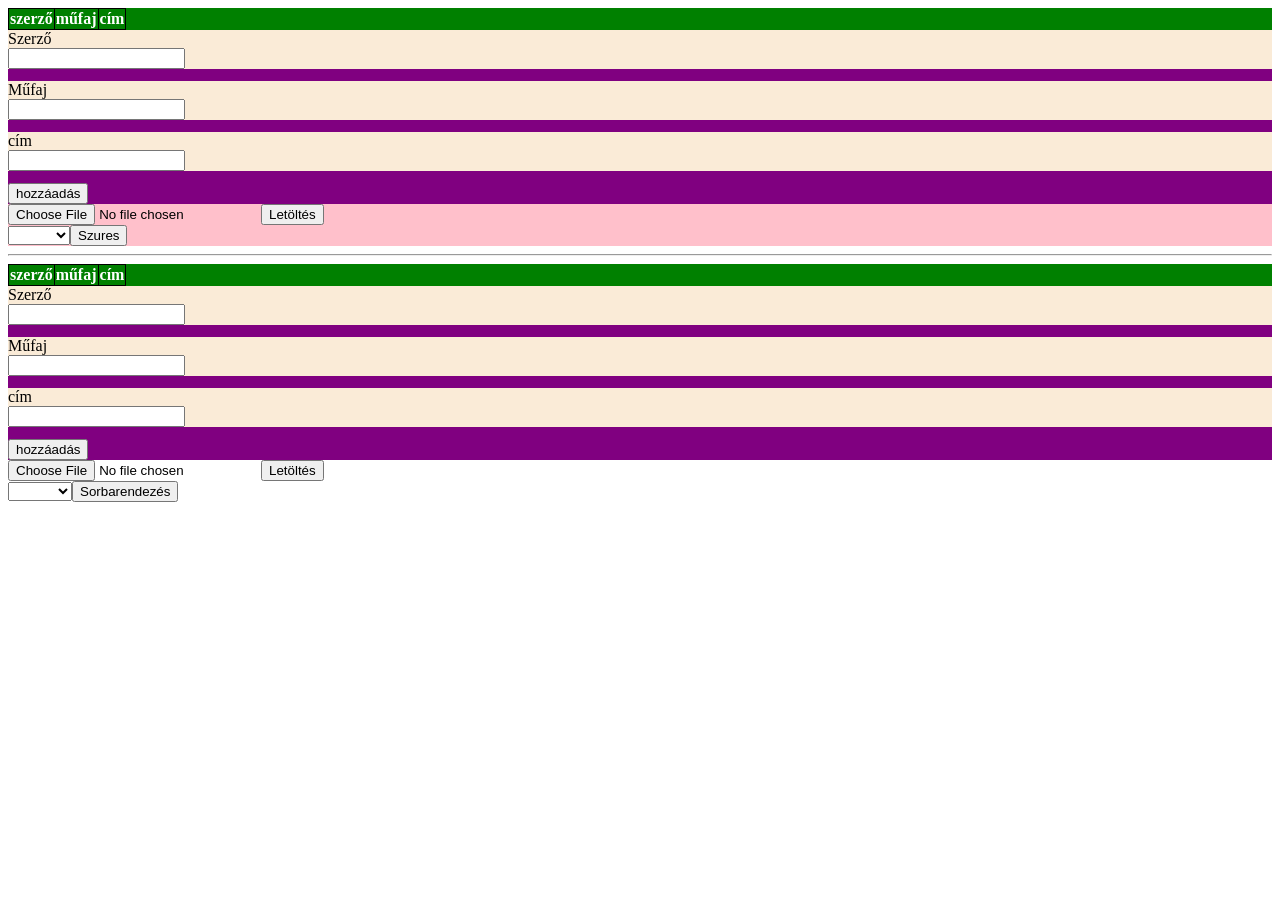
<file: Alkotasok/index.html>
<!DOCTYPE html>
<html lang="en">
<head>
    <meta charset="UTF-8">
    <meta name="viewport" content="width=device-width, initial-scale=1.0">
    <title>Potlas ref</title>
    <link rel="stylesheet" href="style.css">
</head>
<body>
    <script src="functions.js"></script>
    <script src="main.js"></script>
    <script src="oop/work.js"></script>
    <script src="oop/manager.js"></script>
    <script src="oop/area.js"></script>
    <script src="oop/filter.js"></script>
    <script src="oop/main.js"></script>
</body>
</html>
</file>
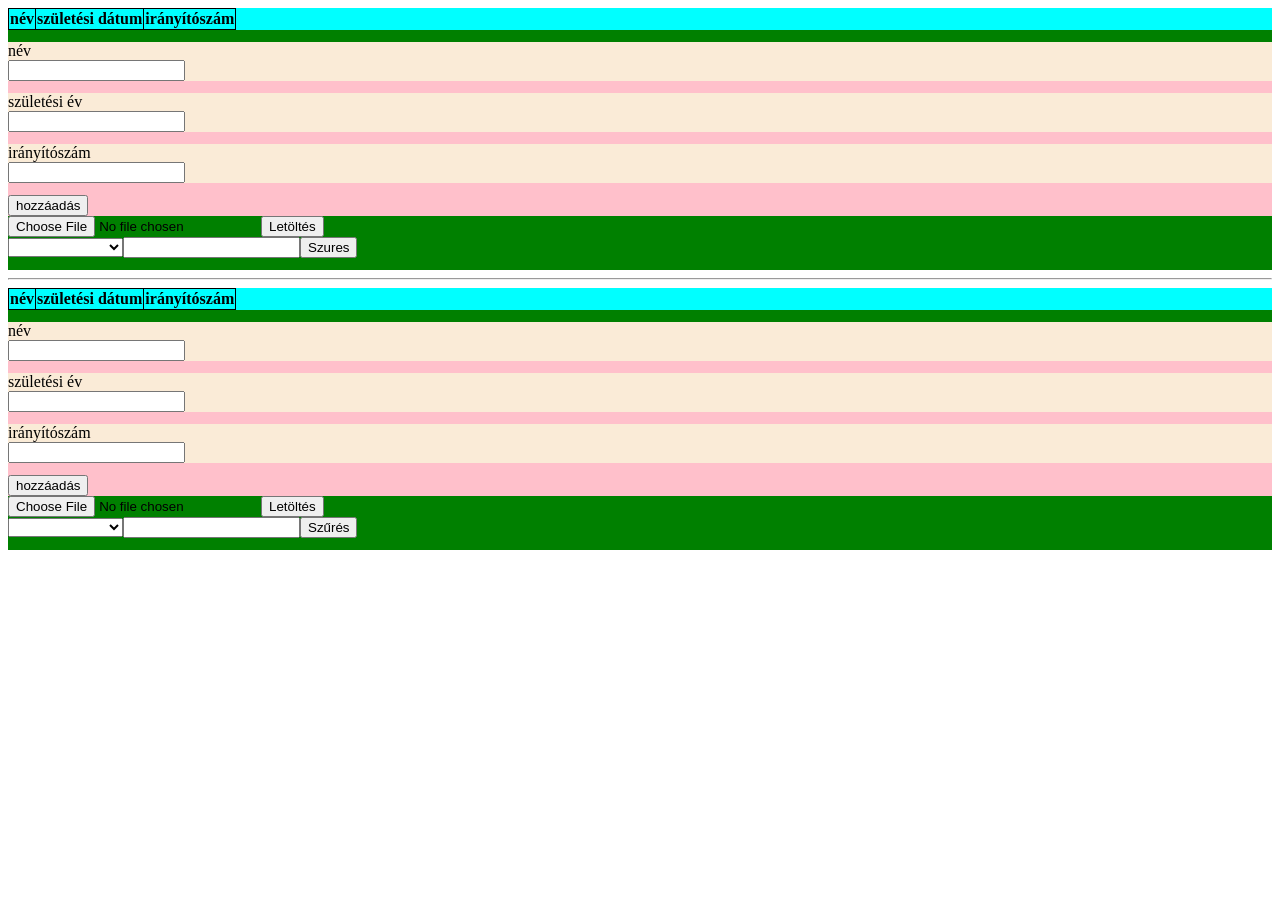
<file: Forradalmak/Index.html>
<!DOCTYPE html>
<html lang="en">
<head>
    <meta charset="UTF-8">
    <meta name="viewport" content="width=device-width, initial-scale=1.0">
    <title>Potlas ref</title>
    <link rel="stylesheet" href="style.css">
</head>
<body>
    <script src="functions.js"></script>
    <script src="main.js"></script>
    <script src="oop/person.js"></script>
    <script src="oop/manager.js"></script>
    <script src="oop/area.js"></script>
    <script src="oop/filter.js"></script>
    <script src="oop/main.js"></script>
</body>
</html>
</file>
<file: Alkotasok/style.css>
.container {
    background-color: pink;
}

.table {
    background-color:green;
    color: white;
}

.form {
    background-color: purple;
}

table, tr, th, td {
    border: 1px solid black;
    border-collapse: collapse;
}

.field{
    margin-bottom: 12px;
    background-color: antiquewhite;
}
</file>
<file: Forradalmak/style.css>
.container, .containeroop {
    background-color: green;
    padding-bottom: 12px;
}

.table {
    background-color: aqua;
}

.form {
    margin-top: 12px;
    background-color: pink;
}

table, tr, th, td {
    border: 1px solid black;
    border-collapse: collapse;
}

.field{
    margin-bottom: 12px;
    background-color: antiquewhite;
}
</file>
